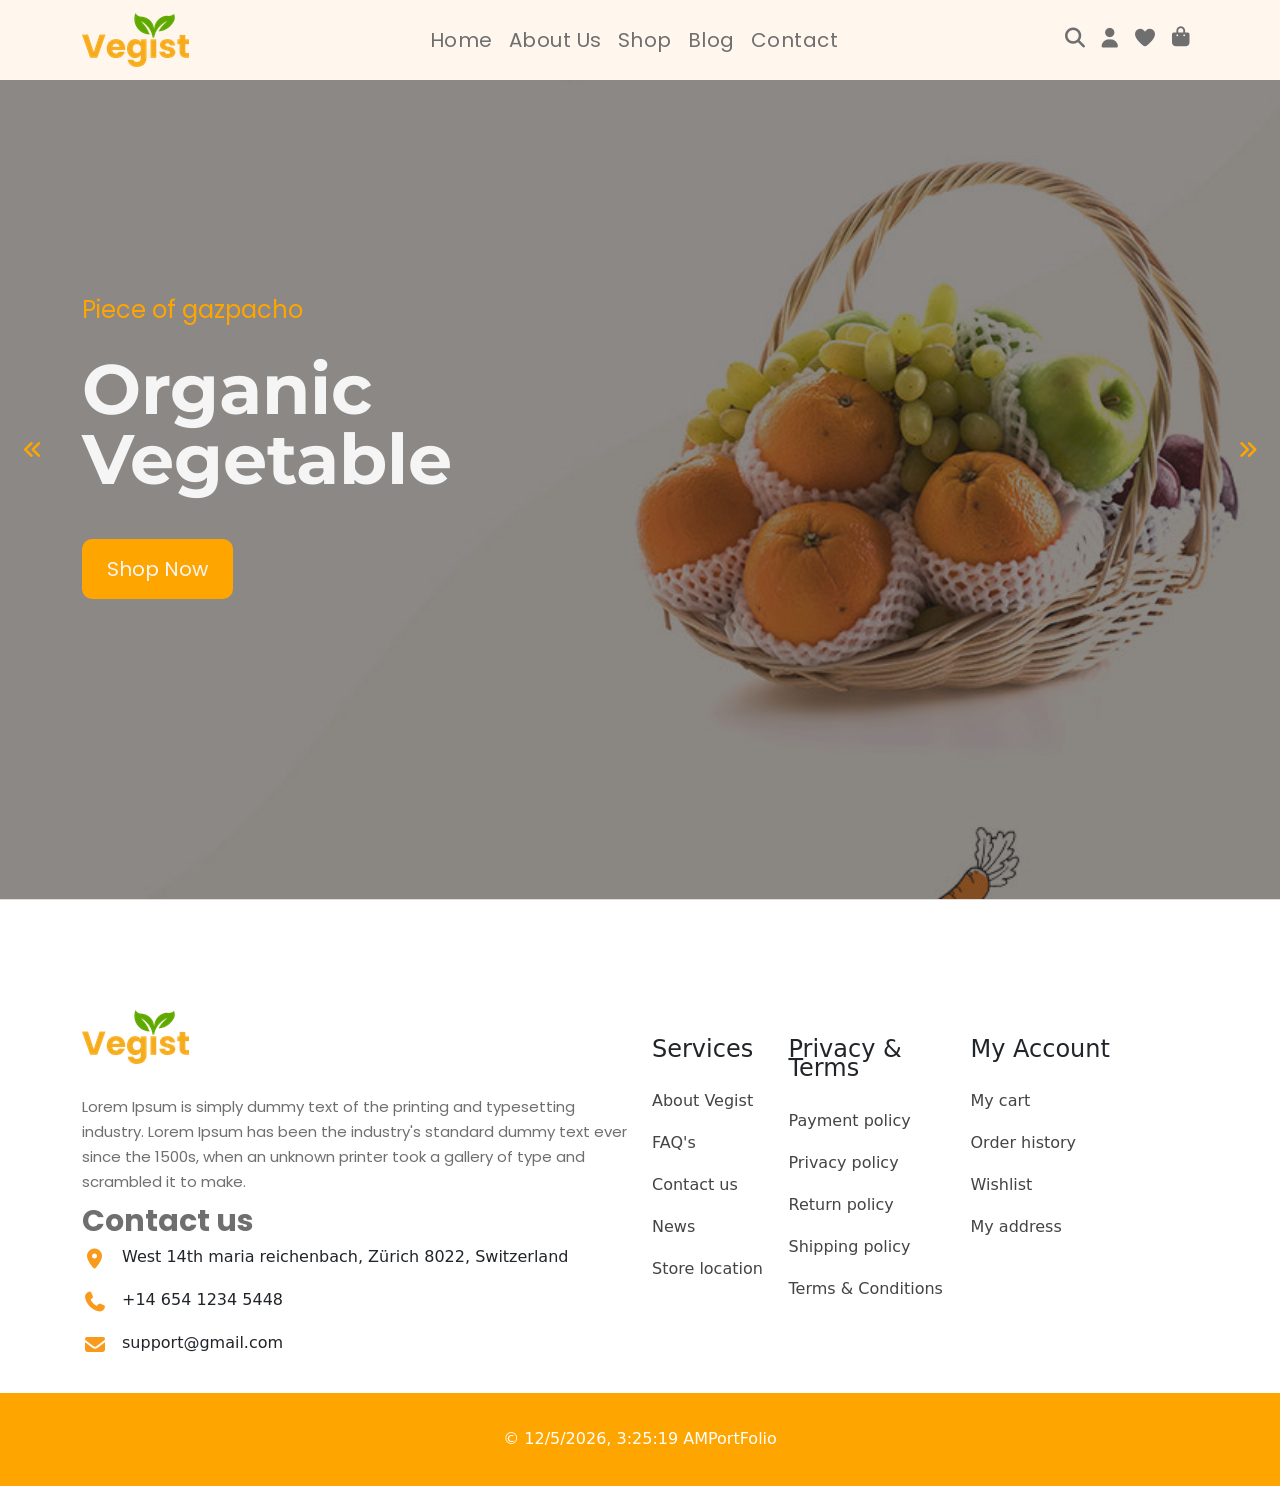
<file: index.html>
<!doctype html>
<html lang="en">
  <head>
    <meta charset="UTF-8" />
    <meta name="viewport" content="width=device-width, initial-scale=1.0" />
    <title>E-Commerce</title>
    <!-- All CSS File Start Here -->
    <!-- Google Fonts -->
    <link rel="preconnect" href="https://fonts.googleapis.com" />
    <link rel="preconnect" href="https://fonts.gstatic.com" crossorigin />
    <link
      href="https://fonts.googleapis.com/css2?family=Montserrat:ital,wght@0,100..900;1,100..900&family=Poppins:ital,wght@0,100;0,200;0,300;0,400;0,500;0,600;0,700;0,800;0,900;1,100;1,200;1,300;1,400;1,500;1,600;1,700;1,800;1,900&display=swap"
      rel="stylesheet"
    />
    <!-- Google Fonts -->
    <link rel="stylesheet" href="css/all.min.css" />
    <link rel="stylesheet" href="css/bootstrap.min.css" />
    <link rel="stylesheet" href="css/slick.css" />
    <link rel="stylesheet" href="css/style.css" />

    <!-- All CSS File End Here -->
  </head>
  <body>
    <!-- All Header Part Start Here -->
    <nav class="navbar navbar-expand-lg">
      <div class="container">
        <a class="navbar-brand" href="index.html">
          <picture><img src="images/logo.png" alt="logo.png" /></picture
        ></a>
        <button
          class="navbar-toggler"
          type="button"
          data-bs-toggle="collapse"
          data-bs-target="#navbarSupportedContent"
          aria-controls="navbarSupportedContent"
          aria-expanded="false"
          aria-label="Toggle navigation"
        >
          <span class="navbar-toggler-icon"></span>
        </button>
        <div class="collapse navbar-collapse" id="navbarSupportedContent">
          <ul class="navbar-nav m-auto mb-2 mb-lg-0">
            <li class="nav-item">
              <a class="nav-link" aria-current="page" href="index.html">Home</a>
            </li>
            <li class="nav-item">
              <a class="nav-link" href="about.html">About Us</a>
            </li>
            <li class="nav-item">
              <a class="nav-link" href="shop.html">Shop</a>
            </li>
            <li class="nav-item">
              <a class="nav-link" href="blog.html">Blog</a>
            </li>
            <li class="nav-item">
              <a class="nav-link" href="contact.html">Contact</a>
            </li>
          </ul>
          <div class="eBtn">
            <a href="blog.html"><i class="fa-solid fa-magnifying-glass"></i></a>
            <a href="about.html"><i class="fa-solid fa-user"></i></a>
            <a href="shop.html"><i class="fa-solid fa-heart"></i></a>
            <a href="index.html"><i class="fa-solid fa-bag-shopping"></i></a>
          </div>
        </div>
      </div>
    </nav>
    <!-- All Header Part End Here -->

    <!-- All Banner Part Start Here -->
    <section id="bannerPart">
      <div class="sliders">
        <div class="sliderOne">
          <div class="overly">
            <div class="container">
              <div class="row">
                <div class="col-lg-6">
                  <div class="bannerContent">
                    <h4>Piece of gazpacho</h4>
                    <h1>Organic Vegetable</h1>
                    <a href="#">Shop Now</a>
                  </div>
                </div>
              </div>
            </div>
          </div>
        </div>
        <div class="sliderTwo">
          <div class="overly">
            <div class="container">
              <div class="row">
                <div class="col-lg-6">
                  <div class="bannerContent">
                    <h4>First 10 sales 10% offer</h4>
                    <h1>Enjoy Our Grocery</h1>
                    <a href="#">Shop Now</a>
                  </div>
                </div>
              </div>
            </div>
          </div>
        </div>
        <div class="sliderThree">
          <div class="overly">
            <div class="container">
              <div class="row">
                <div class="col-lg-6">
                  <div class="bannerContent">
                    <h4>Enjoy all the benefits</h4>
                    <h1>Organic Products</h1>
                    <a href="#">Shop Now</a>
                  </div>
                </div>
              </div>
            </div>
          </div>
        </div>
      </div>
    </section>
    <!-- All Banner Part End Here -->

    <!-- All Page Content Start Here -->

    <!-- All Page Content End Here -->

    <!-- All Banner Part Start Here -->

    <!-- All Banner Part End Here -->

    <!-- All Page Content End Here -->

    <!-- All Banner Part Start Here -->

    <!-- All Banner Part End Here -->

    <!-- All Page Content End Here -->

    <!-- All Banner Part Start Here -->

    <!-- All Banner Part End Here -->

    <!-- All Page Content End Here -->

    <!-- All Banner Part Start Here -->

    <!-- All Banner Part End Here -->

    <!-- All Page Content End Here -->

    <!-- All Banner Part Start Here -->

    <!-- All Banner Part End Here -->

    <!-- All Page Content End Here -->

    <!-- All Footer Part Start Here -->
    <section id="footerPart">
      <div class="container">
        <div class="row">
          <div class="col-lg-6">
            <div class="footerContent">
              <picture>
                <img src="images/logo.png" alt="logo.png" />
              </picture>
              <p>
                Lorem Ipsum is simply dummy text of the printing and typesetting
                industry. Lorem Ipsum has been the industry's standard dummy
                text ever since the 1500s, when an unknown printer took a
                gallery of type and scrambled it to make.
              </p>

              <h4>Contact us</h4>

              <div class="contactItem">
                <i class="fa-solid fa-location-dot"></i>
                <span
                  >West 14th maria reichenbach, Zürich 8022, Switzerland</span
                >
              </div>

              <div class="contactItem">
                <i class="fa-solid fa-phone"></i>
                <span>+14 654 1234 5448</span>
              </div>

              <div class="contactItem">
                <i class="fa-solid fa-envelope"></i>
                <span>support@gmail.com</span>
              </div>
            </div>
          </div>
          <div class="col-lg-6">
            <div class="footerLinks">
            <div class="col-lg-3">
                <h4 class="foot">Services</h4>
              <ul>
                <li><a href="#">About Vegist</a></li>
                <li><a href="#">FAQ's</a></li>
                <li><a href="#">Contact us</a></li>
                <li><a href="#">News</a></li>
                <li><a href="#">Store location</a></li>
              </ul>
            </div>
            <div class="col-lg-4">
                <h4 class="foot">Privacy & Terms</h4>
              <ul>
                <li><a href="#">Payment policy</a></li>
                <li><a href="#">Privacy policy</a></li>
                <li><a href="#">Return policy</a></li>
                <li><a href="#">Shipping policy</a></li>
                <li><a href="#">Terms & Conditions</a></li>
              </ul>
            </div>
             <div class="col-lg-4">
               <h4 class="foot">My Account</h4>
              <ul>
                <li><a href="#">My cart</a></li>
                <li><a href="#">Order history</a></li>
                <li><a href="#">Wishlist</a></li>
                <li><a href="#">My address</a></li>
              </ul>
             </div>
            </div>
          </div>
        </div>
      </div>
    </section>

    <footer class="footerPart">
      <p>&copy; <span id="footer-date-time"></span>PortFolio</p>
    </footer>
    <!-- All Footer Part End Here -->

    <!-- All JS File Start Here -->
    <script src="js/bootstrap.bundle.js"></script>
    <script src="js/jquery-1.12.4.min.js"></script>
    <script src="js/slick.min.js"></script>
    <script src="js/script.js"></script>
    <!-- All JS File End Here -->
  </body>
</html>
</file>
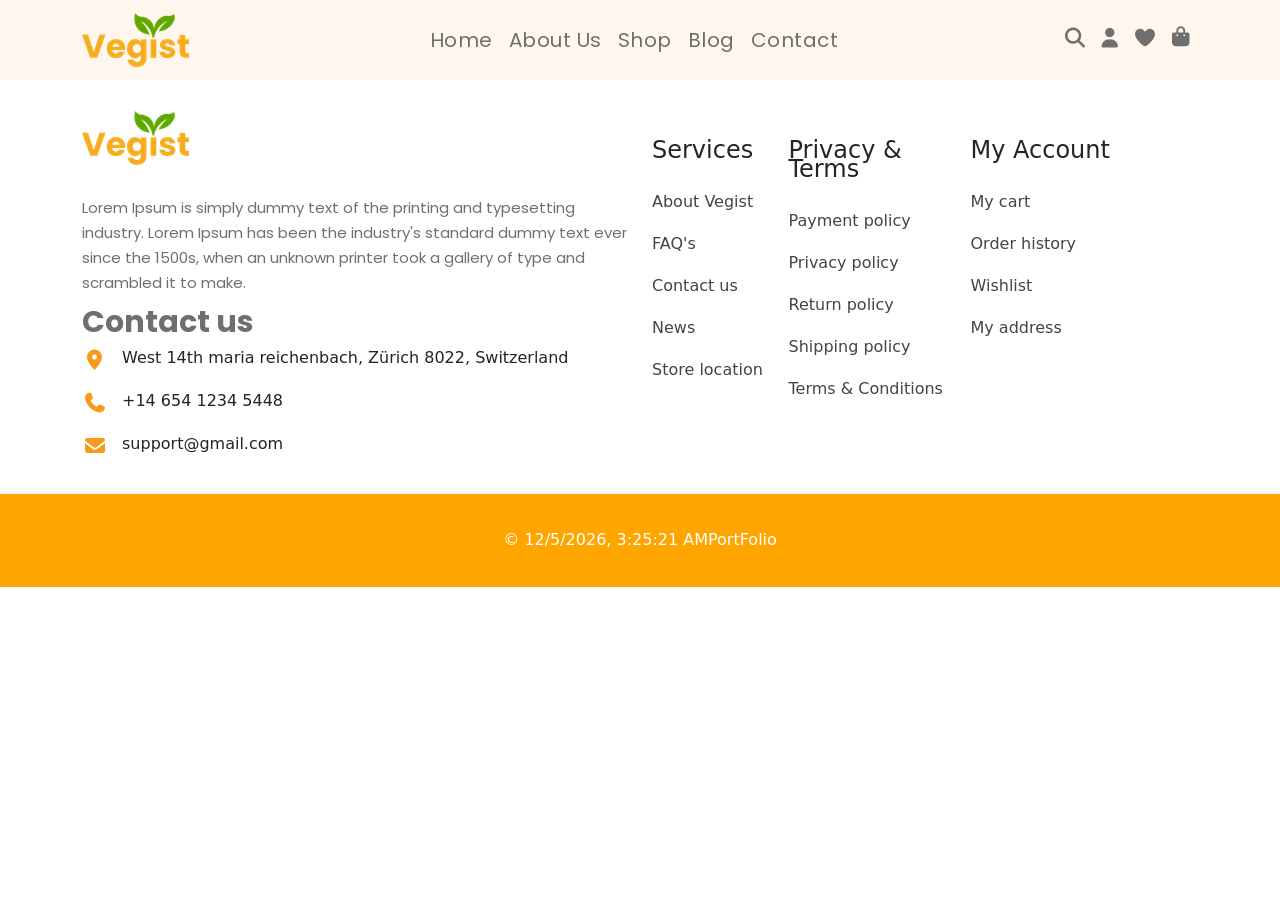
<file: about.html>
<!doctype html>
<html lang="en">
  <head>
    <meta charset="UTF-8" />
    <meta name="viewport" content="width=device-width, initial-scale=1.0" />
    <title>E-Commerce</title>
    <!-- All CSS File Start Here -->
    <!-- Google Fonts -->
    <link rel="preconnect" href="https://fonts.googleapis.com" />
    <link rel="preconnect" href="https://fonts.gstatic.com" crossorigin />
    <link
      href="https://fonts.googleapis.com/css2?family=Montserrat:ital,wght@0,100..900;1,100..900&family=Poppins:ital,wght@0,100;0,200;0,300;0,400;0,500;0,600;0,700;0,800;0,900;1,100;1,200;1,300;1,400;1,500;1,600;1,700;1,800;1,900&display=swap"
      rel="stylesheet"
    />
    <!-- Google Fonts -->
    <link rel="stylesheet" href="css/all.min.css" />
    <link rel="stylesheet" href="css/bootstrap.min.css" />
    <link rel="stylesheet" href="css/slick.css" />
    <link rel="stylesheet" href="css/style.css" />

    <!-- All CSS File End Here -->
  </head>
  <body>
    <!-- All Header Part Start Here -->
    <nav class="navbar navbar-expand-lg">
      <div class="container">
        <a class="navbar-brand" href="index.html">
          <picture><img src="images/logo.png" alt="logo.png" /></picture
        ></a>
        <button
          class="navbar-toggler"
          type="button"
          data-bs-toggle="collapse"
          data-bs-target="#navbarSupportedContent"
          aria-controls="navbarSupportedContent"
          aria-expanded="false"
          aria-label="Toggle navigation"
        >
          <span class="navbar-toggler-icon"></span>
        </button>
        <div class="collapse navbar-collapse" id="navbarSupportedContent">
          <ul class="navbar-nav m-auto mb-2 mb-lg-0">
            <li class="nav-item">
              <a class="nav-link" aria-current="page" href="index.html">Home</a>
            </li>
            <li class="nav-item">
              <a class="nav-link" href="about.html">About Us</a>
            </li>
            <li class="nav-item">
              <a class="nav-link" href="shop.html">Shop</a>
            </li>
            <li class="nav-item">
              <a class="nav-link" href="blog.html">Blog</a>
            </li>
            <li class="nav-item">
              <a class="nav-link" href="contact.html">Contact</a>
            </li>
          </ul>
          <div class="eBtn">
            <a href="blog.html"><i class="fa-solid fa-magnifying-glass"></i></a>
            <a href="about.html"><i class="fa-solid fa-user"></i></a>
            <a href="shop.html"><i class="fa-solid fa-heart"></i></a>
            <a href="index.html"><i class="fa-solid fa-bag-shopping"></i></a>
          </div>
        </div>
      </div>
    </nav>
    <!-- All Header Part End Here -->

    <!-- All Page Content Start Here -->

    <!-- All Page Content End Here -->

    <!-- All Banner Part Start Here -->

    <!-- All Banner Part End Here -->

    <!-- All Page Content End Here -->

    <!-- All Banner Part Start Here -->

    <!-- All Banner Part End Here -->

    <!-- All Page Content End Here -->

    <!-- All Banner Part Start Here -->

    <!-- All Banner Part End Here -->

    <!-- All Page Content End Here -->

    <!-- All Banner Part Start Here -->

    <!-- All Banner Part End Here -->

    <!-- All Page Content End Here -->

    <!-- All Banner Part Start Here -->

    <!-- All Banner Part End Here -->

    <!-- All Page Content End Here -->

    <!-- All Footer Part Start Here -->
    <section id="footerPart">
      <div class="container">
        <div class="row">
          <div class="col-lg-6">
            <div class="footerContent">
              <picture>
                <img src="images/logo.png" alt="logo.png" />
              </picture>
              <p>
                Lorem Ipsum is simply dummy text of the printing and typesetting
                industry. Lorem Ipsum has been the industry's standard dummy
                text ever since the 1500s, when an unknown printer took a
                gallery of type and scrambled it to make.
              </p>

              <h4>Contact us</h4>

              <div class="contactItem">
                <i class="fa-solid fa-location-dot"></i>
                <span
                  >West 14th maria reichenbach, Zürich 8022, Switzerland</span
                >
              </div>

              <div class="contactItem">
                <i class="fa-solid fa-phone"></i>
                <span>+14 654 1234 5448</span>
              </div>

              <div class="contactItem">
                <i class="fa-solid fa-envelope"></i>
                <span>support@gmail.com</span>
              </div>
            </div>
          </div>
          <div class="col-lg-6">
            <div class="footerLinks">
            <div class="col-lg-3">
                <h4 class="foot">Services</h4>
              <ul>
                <li><a href="#">About Vegist</a></li>
                <li><a href="#">FAQ's</a></li>
                <li><a href="#">Contact us</a></li>
                <li><a href="#">News</a></li>
                <li><a href="#">Store location</a></li>
              </ul>
            </div>
            <div class="col-lg-4">
                <h4 class="foot">Privacy & Terms</h4>
              <ul>
                <li><a href="#">Payment policy</a></li>
                <li><a href="#">Privacy policy</a></li>
                <li><a href="#">Return policy</a></li>
                <li><a href="#">Shipping policy</a></li>
                <li><a href="#">Terms & Conditions</a></li>
              </ul>
            </div>
             <div class="col-lg-4">
               <h4 class="foot">My Account</h4>
              <ul>
                <li><a href="#">My cart</a></li>
                <li><a href="#">Order history</a></li>
                <li><a href="#">Wishlist</a></li>
                <li><a href="#">My address</a></li>
              </ul>
             </div>
            </div>
          </div>
        </div>
      </div>
    </section>

    <footer class="footerPart">
      <p>&copy; <span id="footer-date-time"></span>PortFolio</p>
    </footer>
    <!-- All Footer Part End Here -->

    <!-- All JS File Start Here -->
    <script src="js/bootstrap.bundle.js"></script>
    <script src="js/jquery-1.12.4.min.js"></script>
    <script src="js/slick.min.js"></script>
    <script src="js/script.js"></script>
    <!-- All JS File End Here -->
  </body>
</html>
</file>
<file: css/style.css>
/* All Common CSS Start Here */
* {
  margin: 0;
  padding: 0;
  outline: 0;
  box-sizing: border-box;
}
ul,
ol {
  list-style-type: none;
}
h1,
h2,
h3,
h4,
h5,
h6,
p {
  margin: 0;
  padding: 0;
  line-height: 0.8;
}
a,
a:hover {
  text-decoration: none;
  display: inline-block;
}
/* All Common CSS End Here */

/* All Header Start Here */
.navbar {
  background: rgb(255, 246, 238);
  position: fixed;
  top: 0;
  left: 0;
  width: 100%;
  z-index: 9999;
}
.nav-link {
  font-size: 20px;
  font-weight: 400;
  font-family: "Poppins", sans-serif;
  letter-spacing: 0.5px;
  color: #6f6f6f;
  line-height: 35px;
  transition: 0.4s;
}
.nav-link:hover {
  color: orangered;
}
.eBtn i {
  font-size: 20px;
  color: #6f6f6f;
  margin-right: 5px;
  transition: 0.4s;
}
.eBtn i:hover {
  color: orangered;
}
/* All Header End Here */

/* All Banner Start Here */

.sliderOne {
  background: url(../images/slider-01.jpg);
  background-repeat: no-repeat;
  background-size: cover;
  background-position: center;
}
.sliderTwo {
  background: url(../images/slider-02.jpg);
  background-repeat: no-repeat;
  background-size: cover;
  background-position: center;
}
.sliderThree {
  background: url(../images/slider-03.jpg);
  background-repeat: no-repeat;
  background-size: cover;
  background-position: center;
}
.prev {
  font-size: 20px;
  color: orange;
  position: absolute;
  top: 50%;
  left: 20px;
  transform: translateY(-50%);
  z-index: 999;
}
.next {
  font-size: 20px;
  color: orange;
  position: absolute;
  top: 50%;
  right: 20px;
  transform: translateY(-50%);
  z-index: 999;
}
.overly {
  background: rgba(26, 24, 24, 0.5);
  padding: 300px 0;
}
.bannerContent h4 {
  font-family: "Poppins", sans-serif;
  font-size: 24px;
  font-weight: 400;
  color: orange;
}
.bannerContent h1 {
  font-size: 70px;
  line-height: 70px;
  font-weight: 700;
  font-family: "Montserrat", sans-serif;
  color: whitesmoke;
  padding-top: 35px;
  padding-bottom: 45px;
}
.bannerContent a {
  font-size: 20px;
  font-weight: 400;
  font-family: "Poppins", sans-serif;
  color: whitesmoke;
  background: orange;
  padding: 15px 25px;
  border-radius: 10px;
  transition: all linear 0.4s;
}
.bannerContent a:hover {
  background: #fff;
  color: #f89b1c;
  border: 2px solid #f89b1c;
}
/* All Banner End Here */

/* All Banner Start Here */

/* All Banner End Here */

/* All Banner Start Here */

/* All Banner End Here */

/* All Banner Start Here */

/* All Banner End Here */

/* All Banner Start Here */

/* All Banner End Here */

/* All Banner Start Here */

/* All Banner End Here */

/* All Footer Start Here */
/*================ Footer =================*/

#footerPart{
    padding:80px 0 20px;
    border-top:1px solid #ddd;
    background:#fff;
}
.footerContent img{
  margin-top: 30px;
  margin-bottom: 30px;
}
.footerContent p{
  font-size: 15px;
  font-weight: 400;
  letter-spacing: 0.5;
  color: #6f6f6f;
  font-family: "Poppins", sans-serif;
  line-height: 25px;
 
}

.footerContent h4{
  font-size: 30px;
  font-weight: 700;
  letter-spacing: 0.5;
  color: #6f6f6f;
  font-family: "Poppins", sans-serif;
  line-height: 25px;
  margin-top: 15px;
  margin-bottom: 10px;
}

.contactItem{
    display:flex;
    align-items:center;
    gap:15px;
    margin-bottom:18px;
}

.contactItem i{
    color:#f89b1c;
    font-size:20px;
    margin-top:5px;
}

.footerLinks{
  margin-top: 30px;
  display: flex;
}
.footerLinks h4{
  margin-top: 30px;
  display: flex;
}

.footerLinks ul{
    padding:0;
    margin:0;
    margin-top: 30px;
}

.footerLinks ul li{
      margin-bottom:18px;
}

.footerLinks ul li a{
    text-decoration:none;
    color:#444;
    transition:.3s;
}

.footerLinks ul li a:hover{
    color:#f89b1c;
    padding-left:8px;
}

.footerPart {
  padding: 40px 0;
  text-align: center;
  background: orange;
  color: white;
}
/* All Footer End Here */
</file>
